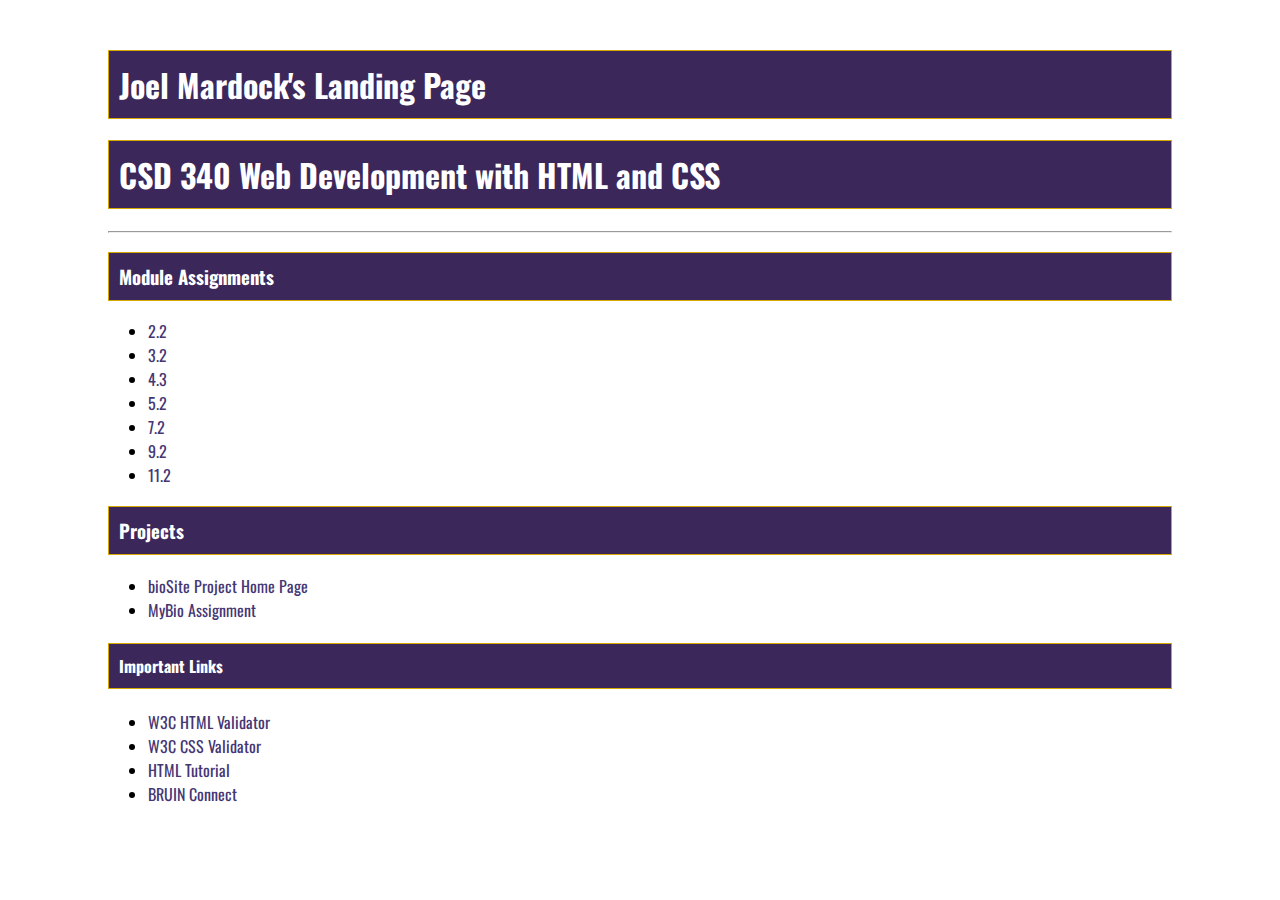
<file: index.html>
<!DOCTYPE html>
<html lang="en">
    <head>
        <title>Joel Mardock's CSD 340 Landing Page</title>

        <!--CSS Stylesheet-->
        <link href="site.css" rel="stylesheet">

        <link rel="preconnect" href="https://fonts.googleapis.com"> 
        <link rel="preconnect" href="https://fonts.gstatic.com" crossorigin> 
        <link href="https://fonts.googleapis.com/css2?family=Oswald:wght@300;400;500;700&display=swap" rel="stylesheet">
    </head>
    <body>
      <div id="container">
        <h1>Joel Mardock's Landing Page</h1>
        <h1>CSD 340 Web Development with HTML and CSS</h1>
        <hr>
        <h3>Module Assignments</h3>
        <ul>
          <li><a href="module-2/mardock_EX1.html">2.2</a></li>
          <li><a href="module-3/mardock_EX2.html">3.2</a></li>
          <li><a href="module-4/mardock_EX3.html">4.3</a></li>
          <li><a href="module-5/mardock_EX4.html">5.2</a></li>
          <li><a href="module-7/Mardock_Mod7_2.html">7.2</a></li>
          <li><a href="module-9/mardock_EX6.html">9.2</a></li>
          <li><a href="module-11/assignment_11_2.html">11.2</a></li>
        </ul>
        <h3>Projects</h3>
        <ul>
          <li><a href="https://youcanfly93.github.io/bioSite/">bioSite Project Home Page</a></li>
          <li><a href="module-12/index.html">MyBio Assignment</a></li>
        </ul>
        <h4>Important Links</h4>
        <ul>
          <li><a href="https://validator.w3.org/">W3C HTML Validator</a></li>
          <li><a href="http://jigsaw.w3.org/css-validator/">W3C CSS Validator</a></li>
          <li><a href="https://www.w3schools.com/html/">HTML Tutorial</a></li>
          <li><a href="https://bruinconnect.bellevue.edu/">BRUIN Connect</a></li>
        </ul>
      </div>
        

    </body>
</html>
</file>
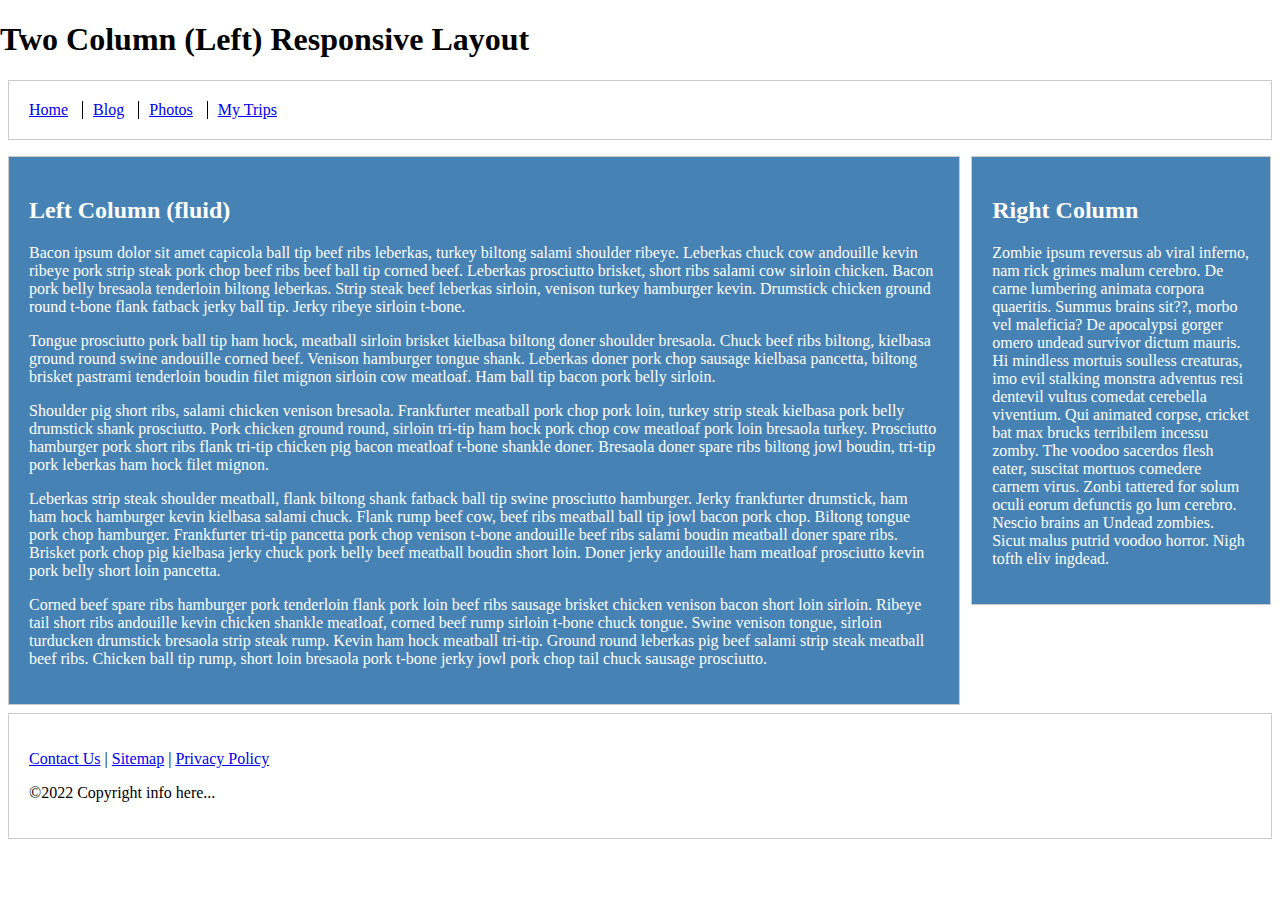
<file: module-11/assignment_11_2.html>
<!DOCTYPE html>
<!-- saved from url=(0154)file:///C:/Users/joelm/iCloudDrive/University%20Studies/Fall%202022/Web%20Development/GitHub%20Repository/New%20340/csd-340/module-11/assignment_11_2.html -->
<html lang="en"><head><meta http-equiv="Content-Type" content="text/html; charset=UTF-8">
    
    <meta name="viewport" content="width=device-width, initial-scale=1">

    <title>Exercise 11.2</title>

    <style type="text/css">
        html {
            box-sizing: border-box;
        }

        *, *:before, *:after {
            box-sizing: inherit;
        }

        body {
            margin: 0 auto;
        }

        footer, header {
            position: relative;
            clear: both;
        }

        .left-column, .right-column, footer, header {
            border: 1px solid #ccc;
            padding: 1.25em;
            margin: .5em;
        }

        .nav {
            list-style: none;
            margin-left: 0;
            margin-bottom: 0;
            padding-left: 0;
        }

        .nav > li,
        .nav > li > a {
            display: inline-block;
            *display: inline;
            zoom: 1;
        }

        .inline-items {
            margin-top: 0;
        }

        .inline-items li {
            margin-left: 0;
            border-left: 1px solid black;
            padding-left: 10px;
            padding-right: 10px;
        }

        .inline-items li:first-child {
            margin-left: 0;
            border: none;
            padding-left: 0;
            padding-right: 10px;
        }

        .inline-items li:last-child {
            padding-right: 0;
        }

        /* Media queries */
        @media screen and (min-width: 47.5em) {
            .columns-container {
                float: left;
            }

            .left-column {
                margin-right: 20em;
                float: left;
            }

            .right-column {
                width: 18.75em;
                margin-left: -19.3em;
                float: left;
            }
        }
    </style>
</head>

<body>
    <h1>Two Column (Left) Responsive Layout</h1>
    
    <header>
        <nav>
            <ul class="nav inline-items">
                <li><a href="file:///C:/Users/joelm/iCloudDrive/University%20Studies/Fall%202022/Web%20Development/GitHub%20Repository/New%20340/csd-340/module-11/assignment_11_2.html#">Home</a></li>
                <li><a href="file:///C:/Users/joelm/iCloudDrive/University%20Studies/Fall%202022/Web%20Development/GitHub%20Repository/New%20340/csd-340/module-11/assignment_11_2.html#">Blog</a></li>
                <li><a href="file:///C:/Users/joelm/iCloudDrive/University%20Studies/Fall%202022/Web%20Development/GitHub%20Repository/New%20340/csd-340/module-11/assignment_11_2.html#">Photos</a></li>
                <li><a href="file:///C:/Users/joelm/iCloudDrive/University%20Studies/Fall%202022/Web%20Development/GitHub%20Repository/New%20340/csd-340/module-11/assignment_11_2.html#">My Trips</a></li>
            </ul>
        </nav>
    </header>

    <div class="columns-container">

        <div class="left-column" style="
    background-color: steelblue;
    color: white;
">
            <h2>Left Column (fluid)</h2>

            <p>Bacon ipsum dolor sit amet capicola ball tip beef ribs leberkas, turkey biltong salami shoulder ribeye. Leberkas
                chuck cow andouille kevin ribeye pork strip steak pork chop beef ribs beef ball tip corned beef. Leberkas
                prosciutto brisket, short ribs salami cow sirloin chicken. Bacon pork belly bresaola tenderloin biltong leberkas.
                Strip steak beef leberkas sirloin, venison turkey hamburger kevin. Drumstick chicken ground round t-bone flank
                fatback jerky ball tip. Jerky ribeye sirloin t-bone.</p>

            <p>Tongue prosciutto pork ball tip ham hock, meatball sirloin brisket kielbasa biltong doner shoulder bresaola.
                Chuck beef ribs biltong, kielbasa ground round swine andouille corned beef. Venison hamburger tongue shank.
                Leberkas doner pork chop sausage kielbasa pancetta, biltong brisket pastrami tenderloin boudin filet mignon
                sirloin cow meatloaf. Ham ball tip bacon pork belly sirloin.</p>

            <p>Shoulder pig short ribs, salami chicken venison bresaola. Frankfurter meatball pork chop pork loin, turkey strip
                steak kielbasa pork belly drumstick shank prosciutto. Pork chicken ground round, sirloin tri-tip ham hock pork
                chop cow meatloaf pork loin bresaola turkey. Prosciutto hamburger pork short ribs flank tri-tip chicken pig bacon
                meatloaf t-bone shankle doner. Bresaola doner spare ribs biltong jowl boudin, tri-tip pork leberkas ham hock filet
                mignon.</p>

            <p>Leberkas strip steak shoulder meatball, flank biltong shank fatback ball tip swine prosciutto hamburger. Jerky
                frankfurter drumstick, ham ham hock hamburger kevin kielbasa salami chuck. Flank rump beef cow, beef ribs meatball
                ball tip jowl bacon pork chop. Biltong tongue pork chop hamburger. Frankfurter tri-tip pancetta pork chop venison
                t-bone andouille beef ribs salami boudin meatball doner spare ribs. Brisket pork chop pig kielbasa jerky chuck
                pork belly beef meatball boudin short loin. Doner jerky andouille ham meatloaf prosciutto kevin pork belly short
                loin pancetta.</p>

            <p>Corned beef spare ribs hamburger pork tenderloin flank pork loin beef ribs sausage brisket chicken venison bacon
                short loin sirloin. Ribeye tail short ribs andouille kevin chicken shankle meatloaf, corned beef rump sirloin
                t-bone chuck tongue. Swine venison tongue, sirloin turducken drumstick bresaola strip steak rump. Kevin ham hock
                meatball tri-tip. Ground round leberkas pig beef salami strip steak meatball beef ribs. Chicken ball tip rump,
                short loin bresaola pork t-bone jerky jowl pork chop tail chuck sausage prosciutto.</p>
        </div>

        <div class="right-column" style="
    background-color: steelblue;
    color: white;
">
            <h2>Right Column</h2>

            <p>Zombie ipsum reversus ab viral inferno, nam rick grimes malum cerebro. De carne lumbering animata corpora
                quaeritis. Summus brains sit??, morbo vel maleficia? De apocalypsi gorger omero undead survivor dictum mauris. Hi
                mindless mortuis soulless creaturas, imo evil stalking monstra adventus resi dentevil vultus comedat cerebella
                viventium. Qui animated corpse, cricket bat max brucks terribilem incessu zomby. The voodoo sacerdos flesh eater,
                suscitat mortuos comedere carnem virus. Zonbi tattered for solum oculi eorum defunctis go lum cerebro. Nescio
                brains an Undead zombies. Sicut malus putrid voodoo horror. Nigh tofth eliv ingdead.</p>
        </div>

    </div>

    <footer>
        <p><a href="file:///C:/Users/joelm/iCloudDrive/University%20Studies/Fall%202022/Web%20Development/GitHub%20Repository/New%20340/csd-340/module-11/assignment_11_2.html#">Contact Us</a> | <a href="file:///C:/Users/joelm/iCloudDrive/University%20Studies/Fall%202022/Web%20Development/GitHub%20Repository/New%20340/csd-340/module-11/assignment_11_2.html#">Sitemap</a> | <a href="file:///C:/Users/joelm/iCloudDrive/University%20Studies/Fall%202022/Web%20Development/GitHub%20Repository/New%20340/csd-340/module-11/assignment_11_2.html#">Privacy Policy</a></p>
        <p>©2022 Copyright info here...</p>
    </footer>

</body></html>
</file>
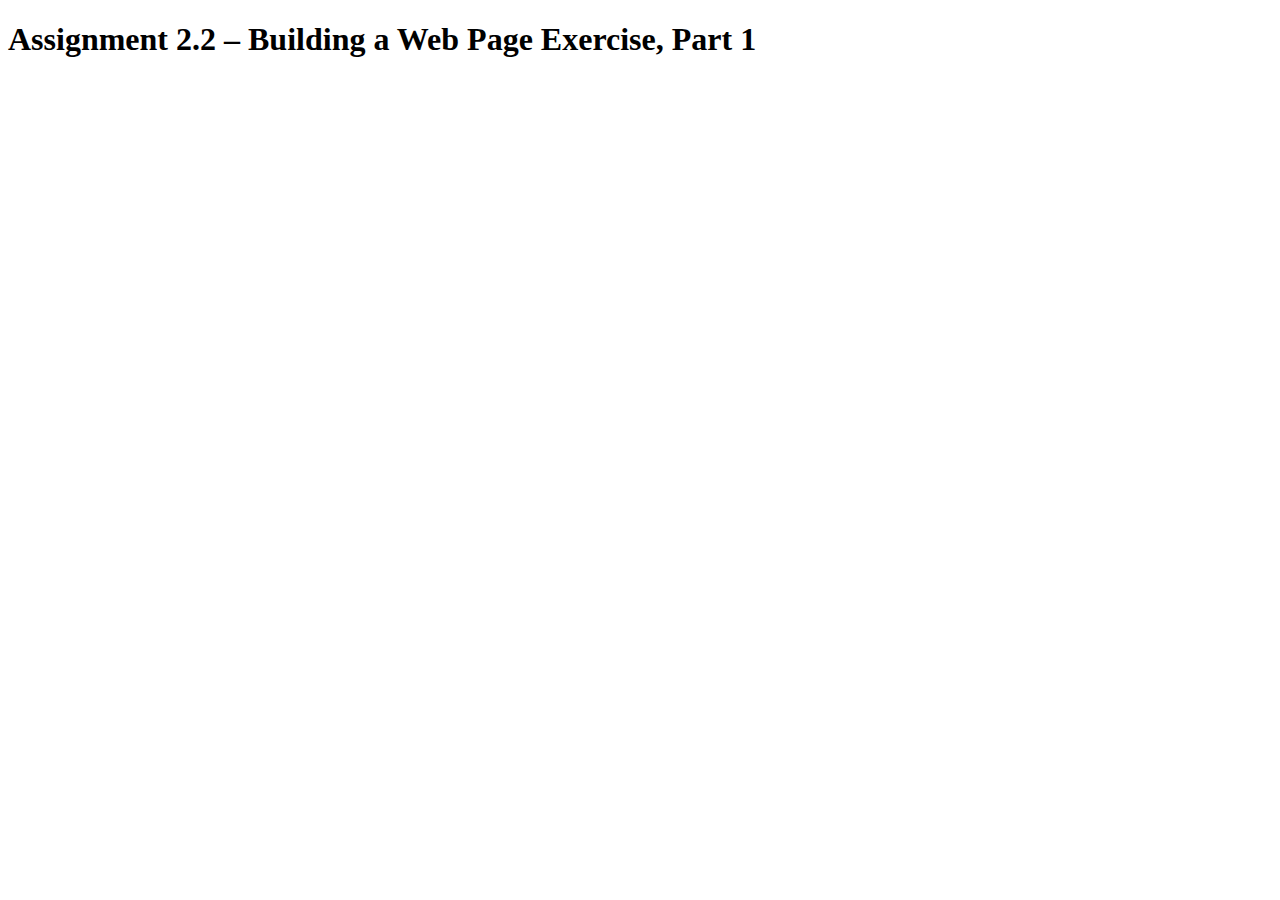
<file: module-2/mardock_EX1.html>
<!--
    Joel Mardock
    8-14-2022
    Module 2.2 Assignment: Building a Web Page Exercise, Part 1
-->

<!DOCTYPE html>
<html lang="en">
    <head>
        <title>CSD 340 Web Development with HTML and CSS</title>
    </head>
    <body>
        <h1>Assignment 2.2 – Building a Web Page Exercise, Part 1</h1>

    </body>
</html>
</file>
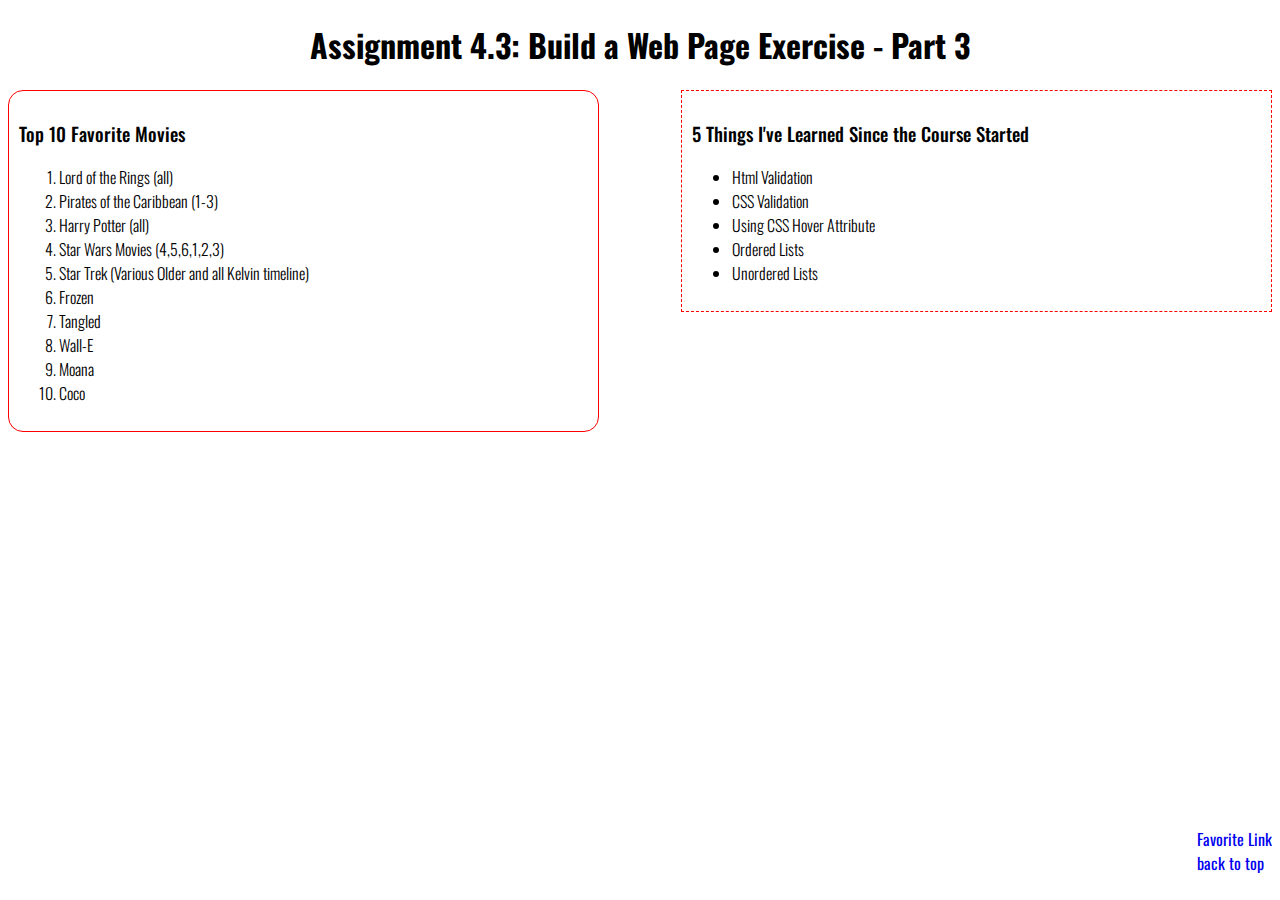
<file: module-4/mardock_EX3.html>
<!--
    Joel Mardock
    8-28-2022
    Module 4.3 Assignment: Building a Web Page Exercise, Part 3
-->

<!DOCTYPE html>
<html lang="en">
    <head>
        <title>CSD 340 Web Development with HTML and CSS</title>
        <link href="mardock_EX3.css" rel="stylesheet">

        <link rel="preconnect" href="https://fonts.googleapis.com"> 
        <link rel="preconnect" href="https://fonts.gstatic.com" crossorigin> 
        <link href="https://fonts.googleapis.com/css2?family=Oswald:wght@300;400;500;700&display=swap" rel="stylesheet">
    </head>  
    <body>
        <div id="container">
            <h1>Assignment 4.3: Build a Web Page Exercise - Part 3</h1>
        </div>
        <!--LEFT DIV-->
        <div id="topMovies">
            <h3>Top 10 Favorite Movies</h3>
            <ol>
                <li>Lord of the Rings (all)</li>
                <li>Pirates of the Caribbean (1-3)</li>
                <li>Harry Potter (all)</li>
                <li>Star Wars Movies (4,5,6,1,2,3)</li>
                <li>Star Trek (Various Older and all Kelvin timeline)</li>
                <li>Frozen</li>
                <li>Tangled</li> 
                <li>Wall-E</li>
                <li>Moana</li>
                <li>Coco</li>       
            </ol>
        </div>
        <!--RIGHT DIV-->
        <div id ="topThings">
            <h3>5 Things I've Learned Since the Course Started</h3>
            <ul>
                <li>Html Validation</li>
                <li>CSS Validation</li>
                <li>Using CSS Hover Attribute</li>
                <li>Ordered Lists</li>
                <li>Unordered Lists</li>
            </ul>
        </div>
        <!--Third DIV-->
        <div id="thirdDiv"> </div>

        <!--Last Div-->
        <div id="lastDiv">
            <a href ="https://WorldOfWarcraft.com/" target="_blank" id="favoriteLink">Favorite Link</a>
            <br />
            <a href ="#container" id="topOfPage">back to top</a>
        </div>

    </body>  
</html>
</file>
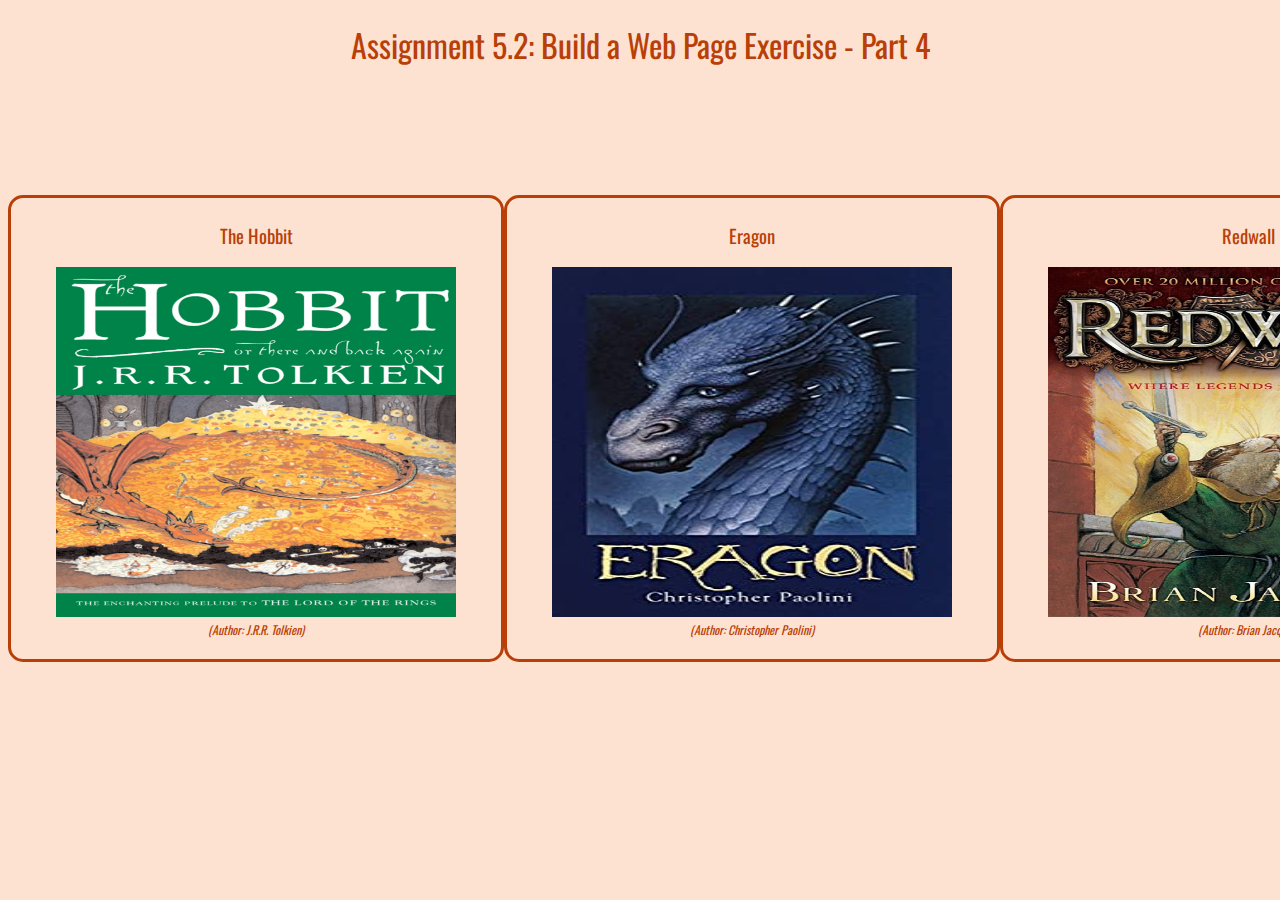
<file: module-5/mardock_EX4.html>
<!--
    Joel Mardock
    9-4-2022
    Module 5.2 AssignmentL Build a Webpage Exercise, Part 4
-->

<!DOCTYPE html>
<html lang="en">
    <head>
        <title>
            CSD 340 Web Development with HTML and CSS
        </title>
        <link href ="mardock_EX4.css" rel="stylesheet">
        <link rel="preconnect" href="https://fonts.googleapis.com"> 
        <link rel="preconnect" href="https://fonts.gstatic.com" crossorigin> 
        <link href="https://fonts.googleapis.com/css2?family=Oswald:wght@300;400;500;700&display=swap" rel="stylesheet">
    </head>
    <body>
        <div id="container">
            <h1>Assignment 5.2: Build a Web Page Exercise - Part 4</h1>
        </div>
        <div id="image-gallery">
            <div id="grid-item">
                <h3>The Hobbit</h3>
                <figure>
                    <img src="images/The-Hobbit.jpeg">
                    <figcaption>(Author: J.R.R. Tolkien)</figcaption>
                  </figure>
            </div>
            <div id="grid-item">
                <h3>Eragon</h3>
                <figure>
                    <img src="images/Eragon.jpg">
                    <figcaption>(Author: Christopher Paolini)</figcaption>
                  </figure>
            </div>
            <div id="grid-item">
                <h3>Redwall</h3>
                <figure>
                    <img src="images/Redwall.jpg">
                    <figcaption>(Author: Brian Jacques)</figcaption>
                  </figure>
            </div>
        </div>
    </body>
</html>
</file>
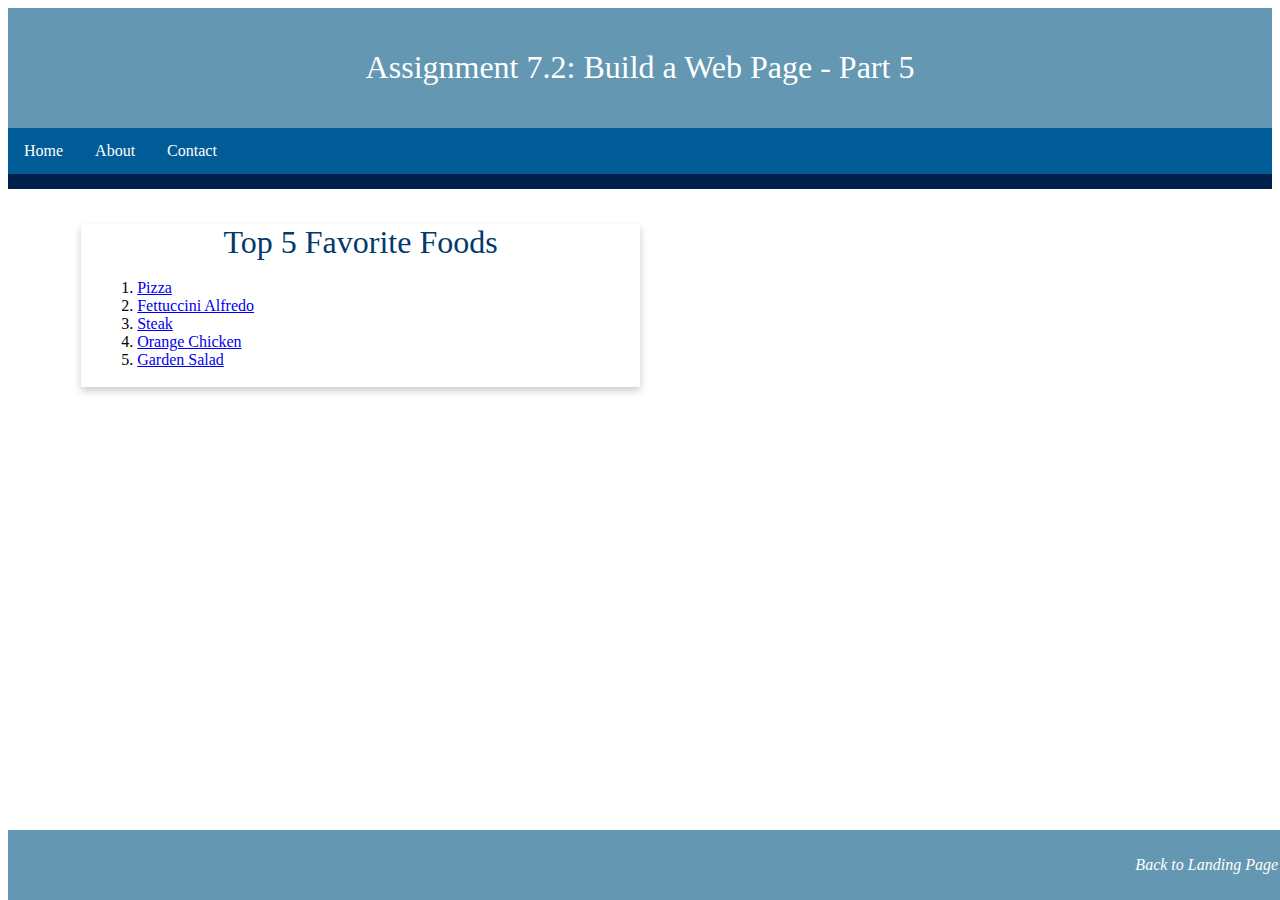
<file: module-7/Mardock_Mod7_2.html>
<!--
    Joel Mardock
    09-18-2022
    Module 7.2 Assignment Build a Webpage Exercise, Part 5
-->

<!DOCTYPE html>
<html lang="en">
    <head>
        <title>CSD 340 Web Development with HTML and CSS</title>

         <!--CSS Stylesheet-->
         <link href="Mardock_Mod7_2.css" rel="stylesheet">
        </head>
        <body>
        <header>
            <h1>Assignment 7.2: Build a Web Page - Part 5</h1>
        </header>

        <div id="navbar">
            <a href="#">Home</a>
            <a href="#">About</a>
            <a href="#">Contact</a>
        </div>

        <!--Container-->
        <div id="container">
            <div class="card">

                <!--Card Title-->
                <div class="card-title">
                    Top 5 Favorite Foods
                </div>

                <!--Card Content-->
                <div class="card-content">
                    <ol>
                        <li><a href="https://tasty.co/recipe/pizza-dough" target="_blank">Pizza</a></li>
                        <li><a href="https://www.modernhoney.com/fettuccine-alfredo/" target="_blank">Fettuccini Alfredo</a></li>
                        <li><a href="https://natashaskitchen.com/pan-seared-steak/" target="_blank">Steak</a></li>
                        <li><a href="https://www.modernhoney.com/chinese-orange-chicken/" target="_blank">Orange Chicken</a></li>
                        <li><a href="https://www.healthyseasonalrecipes.com/garden-salad/" target="_blank">Garden Salad</a></li>
                    </ol>

                </div>
            </div>
        </div>       
        <footer>
            <p><a href="../index.html">Back to Landing Page</a></p>
        </footer> 
        </body>
</html>
</file>
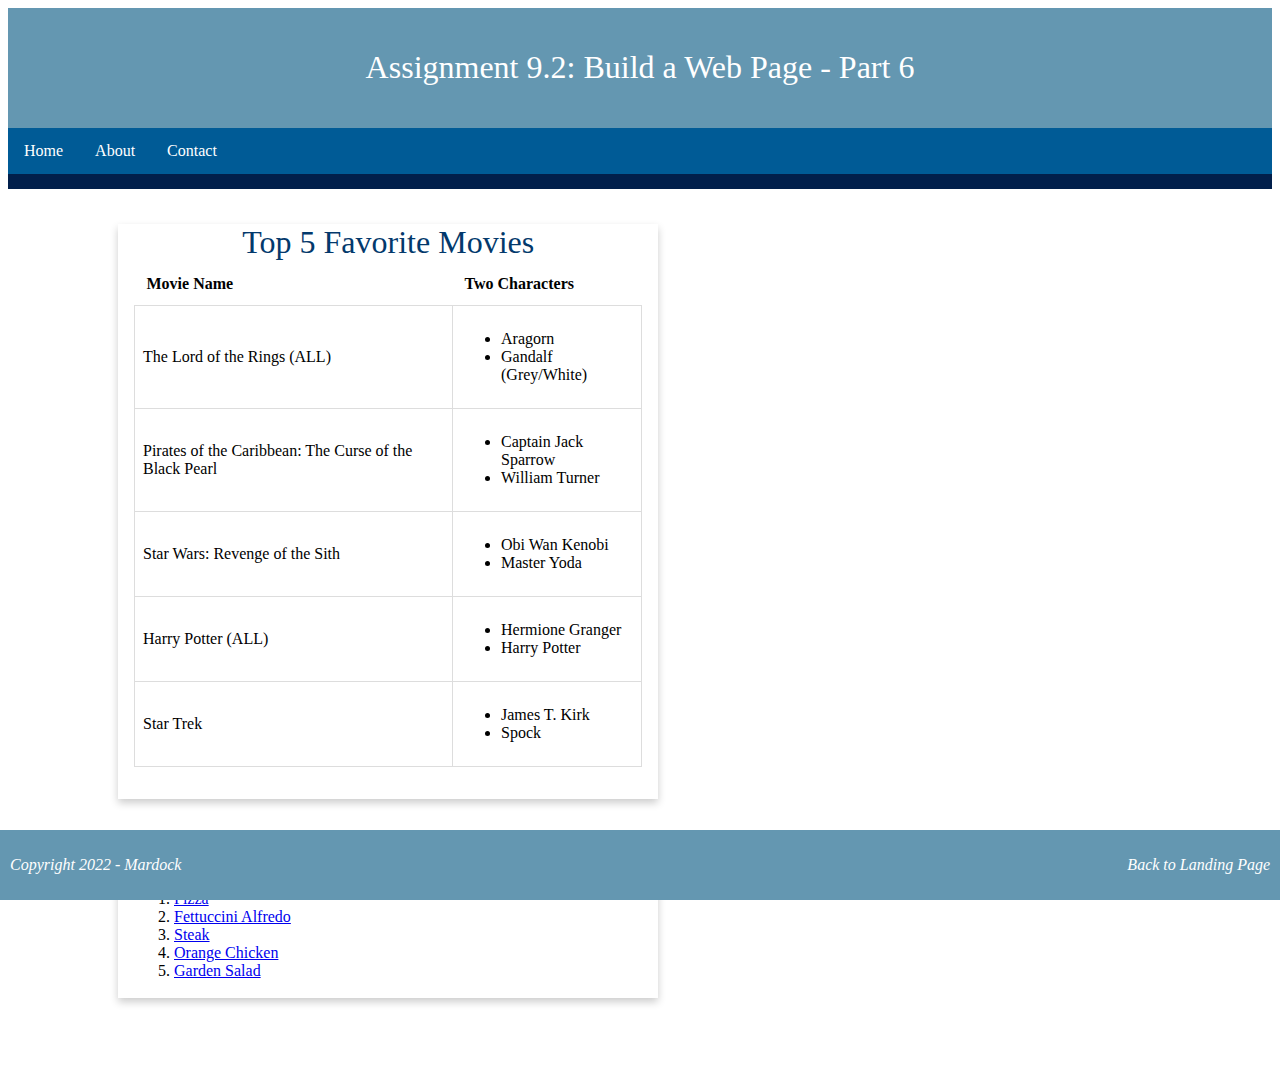
<file: module-9/mardock_EX6.html>
<!--
    Joel Mardock
    09-25-2022
    Module 9.2 Assignment: Build a Webpage Exercise, Part 6
-->

<!DOCTYPE html>
<html lang="en">
    <head>
        <title>CSD 340 Web Development with HTML and CSS</title>

         <!--CSS Stylesheet-->
         <link href="mardock_EX6.css" rel="stylesheet">
        </head>
        <body>
        <header>
            <h1>Assignment 9.2: Build a Web Page - Part 6</h1>
        </header>

        <div id="navbar">
            <a href="#">Home</a>
            <a href="#">About</a>
            <a href="#">Contact</a>
        </div>

        <!--Container-->
        <div id="container">

            <div class="card">

                <div class="card-title">
                    Top 5 Favorite Movies
                </div>    
                    
                <div class="card-content">
                    <table id="movies">
                        <tr>
                            <th>Movie Name</th>
                            <th>Two Characters</th>

                        </tr>
                        <tr>
                            <td>The Lord of the Rings (ALL)</td>
                            <td>
                                <ul>
                                    <li>Aragorn</li>
                                    <li>Gandalf (Grey/White)</li>           
                                </ul>
                            </td>
                        </tr>
                        <tr>
                            <td>Pirates of the Caribbean: The Curse of the Black Pearl</td>
                            <td>
                                <ul>
                                    <li>Captain Jack Sparrow</li>
                                    <li>William Turner</li>           
                                </ul>
                            </td>
                        </tr>
                        <tr>
                            <td>Star Wars: Revenge of the Sith</td>
                            <td>
                                <ul>
                                    <li>Obi Wan Kenobi</li>
                                    <li>Master Yoda</li>           
                                </ul>
                            </td>
                        </tr>
                        <tr>                  
                            <td>Harry Potter (ALL)</td>
                            <td>
                                <ul>
                                    <li>Hermione Granger</li>
                                    <li>Harry Potter</li>           
                                </ul>
                            </td>
                        </tr>
                        <tr>
                            <td>Star Trek</td>
                            <td>
                                <ul>
                                    <li>James T. Kirk</li>
                                    <li>Spock</li>           
                                </ul>
                            </td>                       
                        </tr>  
                    </table>
                </div>

            </div>

<br>
<br>

            <div class="card">

                <!--Card Title-->
                <div class="card-title">
                    Top 5 Favorite Foods
                </div>

                <!--Card Content-->
                <div class="card-content">
                    <ol>
                        <li><a href="https://tasty.co/recipe/pizza-dough" target="_blank">Pizza</a></li>
                        <li><a href="https://www.modernhoney.com/fettuccine-alfredo/" target="_blank">Fettuccini Alfredo</a></li>
                        <li><a href="https://natashaskitchen.com/pan-seared-steak/" target="_blank">Steak</a></li>
                        <li><a href="https://www.modernhoney.com/chinese-orange-chicken/" target="_blank">Orange Chicken</a></li>
                        <li><a href="https://www.healthyseasonalrecipes.com/garden-salad/" target="_blank">Garden Salad</a></li>
                    </ol>

                </div>
            </div>
        </div>       
        <footer>
            <p id="copyright">Copyright 2022 - Mardock</p>
            <p><a href="../index.html">Back to Landing Page</a></p>
        </footer> 
        </body>
</html>
</file>
<file: site.css>
body
{
    font-family: 'Oswald', Verdana, Arial, sans-serif; 
}
#container
{
    margin-top: 50px;
    margin-left: 100px;
    margin-right: 100px;
}
h1, h2, h3, h4
{
    background-color: #3c275a;
    color: #fff;
    border: 1px solid #D6A800;
    padding: 10px;
    
}

a
{
    color: #453674;
    text-decoration: none;
    
}
a:hover
{
    background-color: #D6A800;
    color: #4F3674;
}
a:visited
{
    color: #3c275a;
    
}
</file>
<file: module-4/mardock_EX3.css>
/*
Joel Mardock
8-28-2022
Module 4.3 Assignment: Building a Web Page Exercise, Part 3

*/


h1
{
    font-family: 'Oswald', Verdana, Arial, sans-serif;
    text-align: center;
}

h3
{
    font-weight: 500;
}

#topMovies
{

    width: 45%;
    float: left;
    font-weight: 300;
    font-family: 'Oswald', Verdana, Arial, sans-serif;
    border: 1px solid red;
    border-radius: 15px;
    padding: 10px;
}

#topThings
{
    width: 45%;
    float: right;
    font-weight: 300;
    font-family: 'Oswald', Verdana, Arial, sans-serif;
    border: 1px dashed red;
    padding: 10px;
}

#thirdDiv
{   
    width: 100%;
    margin-top: 60%;
}


#favoriteLink, #topOfPage
{
    font-family: 'Oswald', Verdana, Arial, sans-serif;
    text-decoration: none;
    
}

#favoriteLink:hover, #topOfPage:hover
{
    text-decoration: underline;
}

#lastDiv
{
    float: right;
    margin-bottom: 20px;
}
</file>
<file: module-5/mardock_EX4.css>
/*
    Joel Mardock
    9-4-2022
    Module 5.2 AssignmentL Build a Webpage Exercise, Part 4
*/

html
{
    background-color: rgba(247, 112, 24, .20)
}
#image-gallery
{
    margin-top: 10%;
    display: grid;  
    grid-template-columns: auto auto auto;
}

#grid-item
{
    border: solid rgba(185, 63, 8);
    border-radius: 15px;
    padding: 5px;
}

img
{
    width: 400px;
    height: 350px;
}

h1, h3, figcaption
{
    color: rgba(185, 63, 8);
    font-family: 'Oswald', sans-serif;
    text-align: center;
    font-weight: 400;
}

figure
{
    text-align: center;     
}
    
figcaption
{
    font-style: italic;
    font-size: .75em;
}
</file>
<file: module-7/Mardock_Mod7_2.css>
/*
Joel Mardock
09-18-2022
Module 7.2 Assignment Build a Webpage Exercise, Part 5
*/


header
{
    background-color: #6497b1;
    color: white;
    padding: 20px;
    text-align: center;
}

footer
{
    background-color:#6497b1;
    font-weight: 400;
    font-style: italic;
    padding-right: 10px;
    float: right;
    position: absolute;
    bottom: 0;
    width: 100%;
    
}
footer p
{
    color: white;
    font-weight: 400;
    float: right;
    padding: 10px;
    font-style: italic;
}
footer a
{
    text-decoration: none;
    color: white;
}
footer :hover
{
    text-decoration: underline;
}

h1
{
    font-weight: 400;
}

#navbar
{
    overflow: hidden;
    background-color: #005b96;
    border-bottom: 15px solid #011f4b;
}
#navbar a
{
    float: left;
    display: block;
    color: white;
    text-align: center;
    padding: 14px 16px;
    text-decoration: none;
}
#navbar a:hover
{
    background-color: #011f4b;
}

#container
{
    margin-top: 2%;
    margin-left: 5%;
    margin-right: 5%;
    padding: 10px;
}
.card
{
    box-shadow: 0 4px 8px 0 rgba(0,0,0,0.2);
    transition: 0.3s;
    width: 50%;
}
.card-title
{
    text-align: center;
    font-size: 2em;
    color:#03396c;
    font-weight: 400;

}
.card-content
{
    padding: 2px 16px;
}
.card:hover
{
    box-shadow: 0 8px 16px 0 rgba(0,0,0,0.2);
}
</file>
<file: module-9/mardock_EX6.css>
/*
    Joel Mardock
    09-25-2022
    Module 9.2 Assignment: Build a Webpage Exercise, Part 6
*/
#movies
{
    border-collapse: collapse;
    width: 100%;
    margin-bottom: 30px;
}

#movies th
{
    padding: 12px;
    padding-bottom: 12px;
    text-align: left;
    
}

#movies td
{
    border: 1px solid #ddd;
    padding: 8px;
}


header
{
    background-color: #6497b1;
    color: white;
    padding: 20px;
    text-align: center;
}

#copyright
{
    float: left;
}

footer
{
    background-color:#6497b1;
    font-weight: 400;
    font-style: italic;
    padding-right: 10px;
    position: fixed;
    bottom: 0px;
    width: 100%;
    left: 0;
    
}
footer p
{
    color: white;
    font-weight: 400;
    float: right;
    padding: 10px;
    font-style: italic;
}
footer a
{
    text-decoration: none;
    color: white;
}
footer :hover
{
    text-decoration: underline;
}

h1
{
    font-weight: 400;
}

#navbar
{
    overflow: hidden;
    background-color: #005b96;
    border-bottom: 15px solid #011f4b;
}
#navbar a
{
    float: left;
    display: block;
    color: white;
    text-align: center;
    padding: 14px 16px;
    text-decoration: none;
}
#navbar a:hover
{
    background-color: #011f4b;
}

#container
{
    margin: 2% 5% 5% 100px;
    padding: 10px;

}
.card
{
    box-shadow: 0 4px 8px 0 rgba(0,0,0,0.2);
    transition: 0.3s;
    width: 50%;
}
.card-title
{
    text-align: center;
    font-size: 2em;
    color:#03396c;
    font-weight: 400;

}
.card-content
{
    padding: 2px 16px;
}
.card:hover
{
    box-shadow: 0 8px 16px 0 rgba(0,0,0,0.2);
}
</file>
